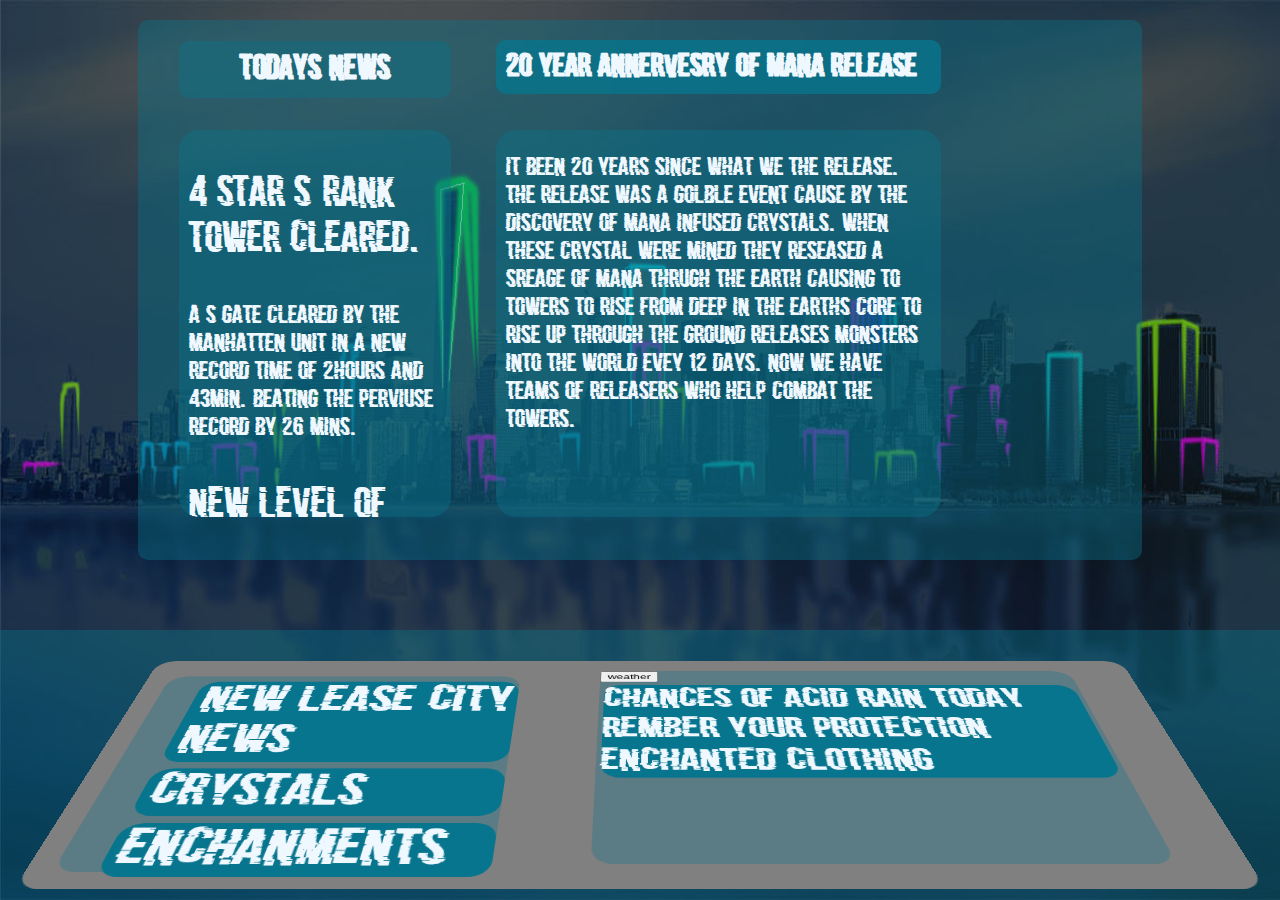
<file: index.html>
<!doctype html>

<head>
    <title>The Release</title>
    <meta charset="UTF-8">
    <link rel="stylesheet" href="styles.css">

<script>
    var option = ['chances of acid rain today rember your protection enchanted clothing ','fine with a chance of overcarst till 3pm then','chances of mist around 2pm today but otherwise clear for the rest of the day day']
    
     
    window.onload = function(){
        document.getElementById('text').innerHTML = option[0];
    }
    
    setInterval(testing, 10000);

    function testing() {
        var rand = Math.floor(Math.random() * option.length);
        document.getElementById('text').innerHTML = option[rand];
    }

</script>
</head>

<body>
    <div class="main">
        <div class="page">
            <h1 class="news">Todays News</h1>
            <section>

                <p class="news_heading">4 star s-rank tower cleared.</p>
                <p class="new_main"> A S gate cleared by the manhatten
                    unit in a new record time of 2hours
                    and 43min. beating the perviuse
                    record by 26 mins. </p>

                <p class="news_heading">new level of mana crystal have been found.</p>
                <p class="new_main"> workers have now discoverd star class crystals which now give us the capabelitys for greater enchantments and less power comsumtion to the main power grid.</p>
                
                <p class="news_heading">Acid rain?</p>
                <p class="new_main"> studies have found sinces the release the rain has become more acidic scinetist are now working on enchantment to help protect aganst the rain as it becomes more and more acidic.</p>
                
                
             
            </section>
            <h1 class="news2">20 year annervesry of mana release</h1>
            <div class="section2">
                <p>it been 20 years since what we the release.
                    the release was a golble event cause by
                    the discovery of mana infused crystals.
                    when these crystal were mined they
                    reseased a sreage of mana thrugh the
                    earth causing to towers to rise from deep
                    in the earths core to rise up through the
                    ground releases monsters into the
                    world evey 12 days. now we have teams
                    of releasers who help combat the towers.</p>


            </div>

        </div>
    </div>


    <nav class="menu">
        <div class="container">
            <ul div class="left">
                <li><a href="index.html">new lease city news</a> </li>
                <li><a href="crystal.html">crystals</a></li>
                <li> <a href="enchant.html">enchanments</a></li>
            </ul>
            <div class="right">
                <button onclick="testing()">weather</button>
                <p id="text"></p>
            </div>
        </div>

    </nav>
</body>
</file>
<file: styles.css>
@font-face {
    font-family: fonty;
    src: url(font/BadSignal.otf);
}

html {
    background-image: url('images/backfround.jpg');
    background-size: 100vw 100vh;
    background-repeat: no-repeat;
    font-family: fonty;
}

body {
    overflow: hidden;
    margin: 0px;
}

* {
    text-decoration: none;
}

.page {
    background-color: rgba(7, 117, 141, 0.4);
    grid-column: 2/5;
    grid-row: 2/3;
    border-radius: 10px;
    display: grid;
    grid-template-columns: 2fr 3fr 1fr;
    grid-template-rows: auto;
    grid-gap: 10px;
    padding: 0px 20px;
    max-height: 60vh;
    align-items: start;
}

.news_heading {
    font-size: 40px;
}

.news {
    background-color: rgba(7, 117, 141, 0.4);
    color: aliceblue;
    width: 80%;
    text-align: center;
    padding: 10px;
    border-radius: 10px;
    justify-self: center;
    align-self: start;
}


.news2 {
    font-size: 30px;
    color: aliceblue;
    background-color: rgba(7, 117, 141, 0.8);
    grid-column: 2/3;
    grid-row: 1/2;
    width: 90%;
    padding: 10px;
    border-radius: 10px;
    justify-self: center;
    align-self: start;
}

.main {
    color: aliceblue;
    border-radius: 60px;
    display: grid;
    grid-template-columns: 10% 1fr 1fr 1fr 10%;
    grid-template-rows: auto auto;
    grid-gap: 10px;
    margin-top: 10px;

}

section {
    font-size: 24px;
    background-color: rgba(7, 117, 141, 0.4);
    grid-column: 1/2;
    width: 80%;
    justify-self: center;
    padding: 0px 10px;
    border-radius: 20px;
/*    margin: 20px 0px;*/
    overflow-y: scroll;
    height: 90%;
    scrollbar-color: rgba(255,255,255,0.4) rgba(0,0,0,0.3);
    scrollbar-radius: 10px;
}

.scroller {
}

.section2 {
    font-size: 24px;
    justify-self: center;
    background-color: rgba(7, 117, 141, 0.4);
    grid-column: 2/3;
    padding: 0px 10px;
    width: 90%;
    height: 90%;
    border-radius: 20px;
/*    margin: 20px 0px;*/
}

.menu {
    color: aliceblue;
    background-color: rgba(7, 117, 141, 0.4);
    perspective: 80vw;
    height: 30vh;
    margin-top: 5vh;
    position: absolute;
    bottom: 0px;
}

.container {
    display: grid;
    grid-template-columns: 2fr 3fr;
    background-color: gray;
    margin: auto;
    width: 85%;
    transform: rotateX(50deg);
    border-radius: 20px;
    position: relative;
    top: -5vh;
}

.left,
.right {
    background-color: rgba(7, 117, 141, 0.3);
    height: 300px;
    width: 80%;
    justify-self: center;
    margin: 20px;
    border-radius: 20px;
}


.left {
    list-style: none;
    text-decoration: none;
    font-size: 60px;
    margin-top: 30px;
}

.left li {
    background-color: rgba(7, 117, 141, 1);
    border-radius: 20px;
    margin: 10px 0px;
}

.left li a {
    display: block;
    width: 100%;
    margin: 10px;
    padding: 0px;
}

.left li:hover {
    background-color: lightseagreen;
    color: black;
}

#text {
    color: aliceblue;
    font-size: 3.5vw;
    margin: 5px;
    background-color: rgba(7, 117, 141, 1);
    border-radius: 20px;
}

a {
    color: aliceblue;
    padding: 10px;
    padding-top: 80px;
}

.right p {
    margin: 100px;
}

.crystals {
    grid-column: 1/4;
    grid-row: 2/3;
    border-radius: 20px;
    background-color: rgba(7, 117, 141, 1);
    margin: 10px 0px;
    padding: 10px;
     overflow-y: scroll;
    height: 90%;
    scrollbar-color: rgba(255,255,255,0.4) rgba(0,0,0,0.3);
    scrollbar-radius: 10px;
}

img {
    width: 180px;
}

.shopping {
    display: flex;
/*    flex-direction: column;*/
    flex-wrap: wrap;
    list-style: none;
}

.shopping li {
    margin: 10px;
}
</file>
